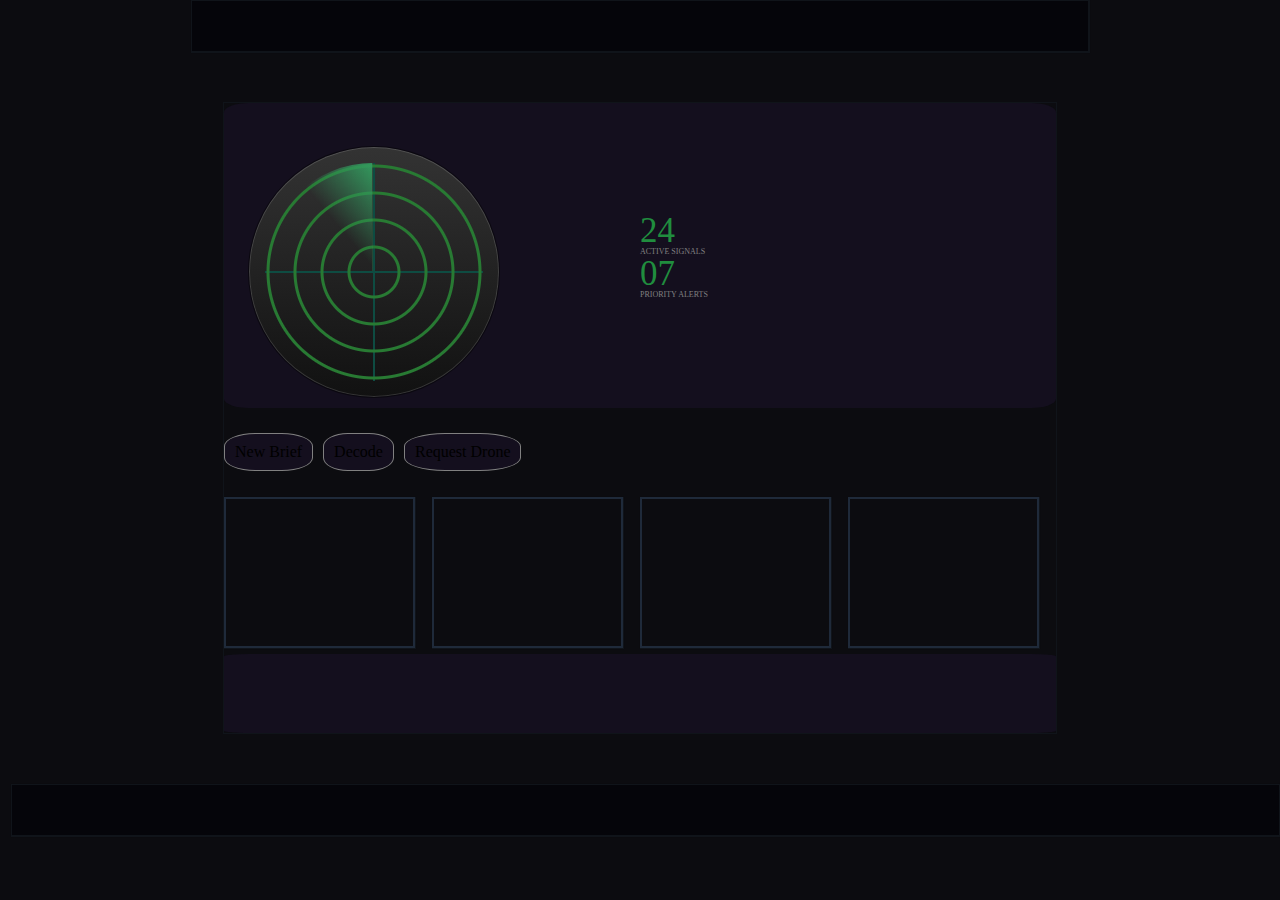
<file: index.html>
<!DOCTYPE html>
<html lang="en">
<head>
    <meta charset="UTF-8">
    <meta name="viewport" content="width=device-width, initial-scale=1.0">
    <title>index</title>
    <link rel="stylesheet" href="reset.css">
    <link rel="stylesheet" href="index.css">
</head>
<body>
    <!-- <header class="dd"></header> -->
      
        <nav class="nav-bar">
                    
        </nav>       


        
        <main class="cont-ent">        
            <section class="hero">

                <span class="span1">
                    <div class='radar'>
                    <div class='sweep'></div>
                    </div>

                    <section class="section1">
                        <p class="p-icon">24</p>
                        <p class="p-text">ACTIVE SIGNALS</p>
                        <p class="p-icon">07</p>
                        <p class="p-text">PRIORITY ALERTS</p>  
                    </section>

                </span>

                <span class="span2">
                    <p class="p2">New Brief</p>
                    <p class="p2">Decode</p>
                    <p class="p2">Request Drone</p>
                </span>

                <span class="span3">

                        <section class="section2in2"></section>
                        <section class="section2in2"></section>
                        <section class="section2in2"></section>
                        <section class="section2in2"></section>

                </span>

                <span class="span4">

                </span>

            </section> 
        </main>



        <footer class="foo-ter">

        </footer>  
  
</body>
</html>
</file>
<file: index.css>
*{
    	margin: 0;
	padding: 0;
	border: 0;
}
body{
    height: 100vh;
    width: 100%;
    background-color: #0C0C10;
    display: flex;
    flex-direction: column;
} 
.dd{
    background-color: aqua;
    width: 100px;
    height: 50%;
}

.nav-bar{
    width: 70%;
    height: 50px;
    position: relative;
    align-self: center;
    background-color: #05050A;
    border: 1px solid #10141A;
    box-shadow: 0.5px 0.5px 0.5px 0.5px #10141A;
}


.foo-ter{
    width: 99%;
    height: 50px;
    background-color: #05050A;
    border: 1px solid #10141A;
    box-shadow: 0.5px 0.5px 0.5px 0.5px #10141A;   
    position: relative;
    align-self: end;
}



.cont-ent{
    width: 65%;
    height: 70%;
    position: relative;
    align-self: center;
    margin: 50px;
    border: 1px solid #10141A;
}
.hero{
    height: 100%;
    width: 100%;
    display: grid;
    grid-template-columns: repeat(12, 1fr);
    grid-template-rows:    repeat(8, 1fr);
}
.span1{
    background-color: #140f1e;
    grid-area: 1 /1/5/ -1;
    border-radius:3%;
    margin-bottom: 10px;
    display: flex;
    flex-direction: row;
    align-items: center;
    justify-items: center;
    align-content: space-between;
    text-align: center;
}
.section1{
    position: relative;
    justify-items: start;
    left: 50%;

}
.p-icon{
    color: #208D3E;
    font-size: 35px;
}
.p-text{
    color: gray;
    font-size: 8px;
}
.span2{
    grid-area: 5 /1/6/ -1;
    border-radius:3%;
    margin-bottom: 10px;
    display: flex;

}
.p2{
    background-color: #140f1e;
    border: 1px solid gray;
    border-end-start-radius: 35%;
    border-end-end-radius: 35%;
    border-top-right-radius: 35%;
    border-top-left-radius: 35%;
    padding: 10px 10px 10px 10px;
    align-self: center;
    margin-right: 10px;
}
.span3{
    grid-area: 6 /1/8/ -1;
    border-radius:3%;
    margin-bottom: 10px;
    width: 100%;
    display: grid;
    grid-template-columns: repeat(4, 1fr);
    grid-template-rows:    repeat(7, 1fr);

}

.section2in2{
    height: 100%;
    width: 90%;
    border: 2px solid #1f2a3a;
    box-shadow: 0.5px 0.5px 0.5px 0.5px #10141A;
    grid-row: 1/-1;
    display: grid;
}

.span4{
    background-color: #140f1e;
    grid-area: 8 /1/9/ -1;
    border-radius:3%;

}



html {  
  overflow: hidden;
  height: 100%;
  background: radial-gradient(hsla(0, 0%, 0%, 0), hsla(0, 0%, 0%, 1)),
    linear-gradient(90deg, dimgrey 1px, transparent 1px), 
    linear-gradient(dimgrey 1px, grey 1px);
  background-size: 100%, 2px 1px, 1px 2px;
}
.radar, .sweep { position: absolute; }
.radar {
  overflow: hidden; 
  top: 7%; left: 3%;
  /* margin: -117px; */
  width: 250px; height: 250px;
  border-radius: 50%;
  box-shadow: 0 0 0 1px hsla(0, 0%, 0%, 0.5),
    inset 0 0 0 1px hsla(0, 0%, 100%, 0.15);
  background: 
    repeating-radial-gradient(transparent 0 23px, #287a33 24px 26px, #0000 27px), 
    linear-gradient(transparent 49.75%, #0e4c42 0 50.25%, transparent 0) 50% no-repeat,
    linear-gradient(90deg, transparent 49.75%, #0e4c42 0 50.25%, transparent 0) 50% no-repeat,
    linear-gradient(#333, #111);
  background-size: 100%, 218px 218px, 218px 218px, 100%;
  
}
.sweep {
  box-sizing: border-box;
  top: 16px; left: 16px;
  border-right: solid 1px hsla(145, 50%, 40%, .3);
  width: 108px; height: 108px;
  border-radius: 100% 0 0 0;
  transform-origin: 100% 100%;
  background: linear-gradient(50deg, rgba(34, 34, 34, 0) 56%, hsla(145, 50%, 40%, 1));
  animation: sweep 5s infinite linear;
}
@keyframes sweep { to { transform: rotate(360deg); } }
</file>
